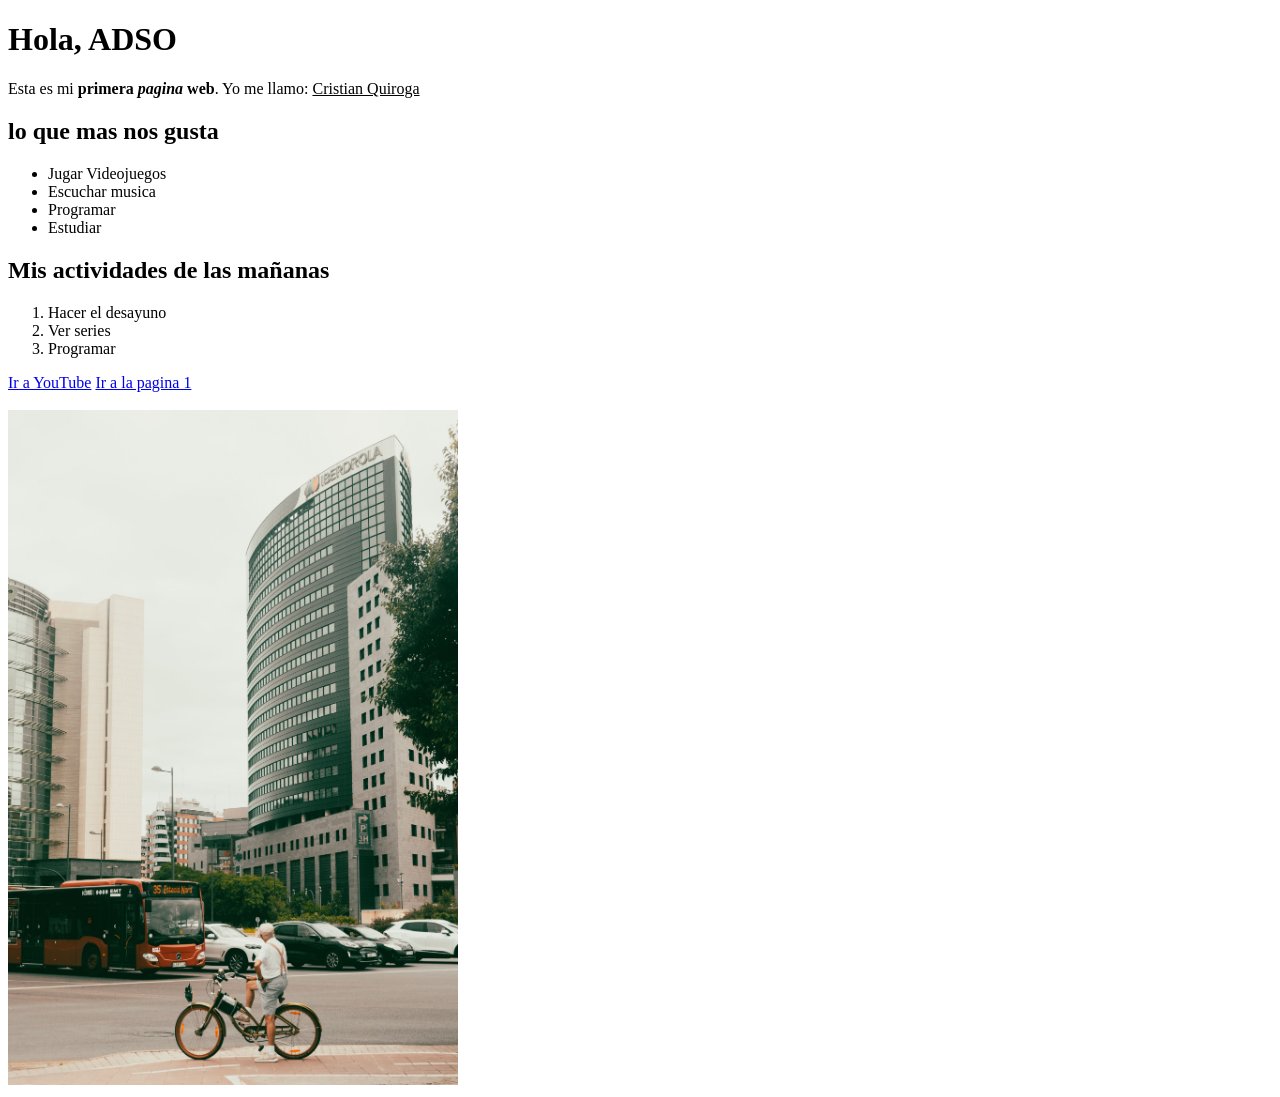
<file: sesion01/practica/index.html>
<!doctype html>
<html lang="es">
  <head>
    <meta charset="UTF-8" />
    <meta name="viewport" content="width=device-width, initial-scale=1.0" />
    <title>Mi primera pagina web</title>
  </head>
  <body>
    <h1>Hola, ADSO</h1>
    <p>
      Esta es mi <strong>primera<em> pagina</em> web</strong>. Yo me llamo:
      <u> Cristian Quiroga </u>

    <!-- Esto es un comentario -->
    <!-- Lista no ordenada: ul-li -->
    <h2>lo que mas nos gusta</h2>
    <ul>
      <li>Jugar Videojuegos</li>
      <li>Escuchar musica</li>
      <li>Programar</li>
      <li>Estudiar</li>
    </ul>

    <!-- lista ordenada: ol-li -->
    <h2>Mis actividades de las mañanas</h2>
    <ol>
      <li>Hacer el desayuno</li>
      <li>Ver series</li>
      <li>Programar</li>
    </ol>

    <!-- Enlaces o hipervinculos -->
    <!-- vinculos a paginas externas -->
    <a href="https://www.youtube.com">Ir a YouTube</a>
    <!-- Vinculo a pagina interna -->
    <a href="pagina1.html">Ir a la pagina 1</a>

    <br><br>
    <!-- Insertar una imagen -->
    <img src="img/Viejo.jpg" alt="Viejo"
    width="450">
  </body>
</html>
</file>
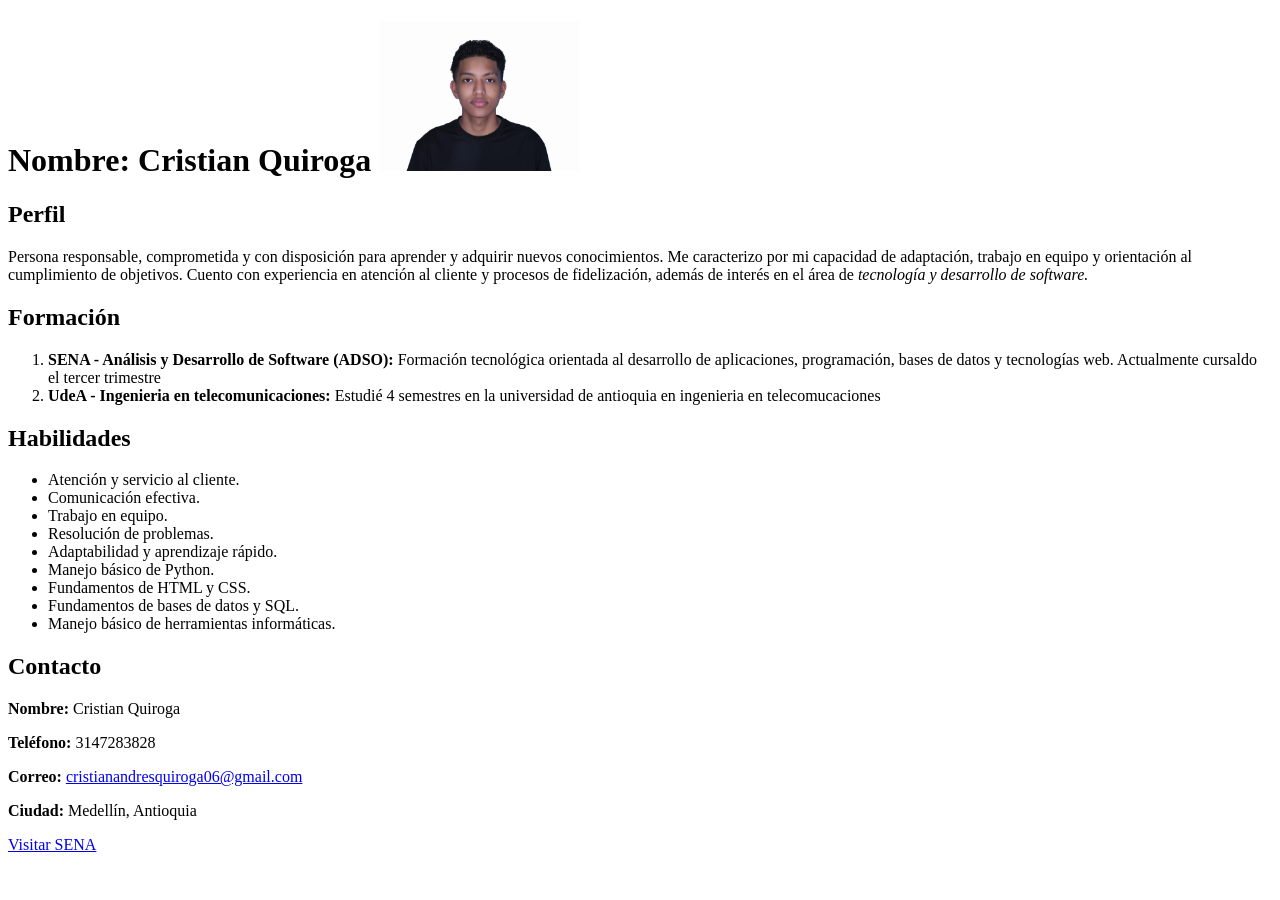
<file: sesion01/Reto/index.html>
<!doctype html>
<html lang="es">
  <head>
    <meta charset="UTF-8" />
    <meta name="viewport" content="width=device-width, initial-scale=1.0" />
    <title>Cristian Quiroga - HV</title>
  </head>
  <body>
    <h1>
      Nombre: Cristian Quiroga <img src="img/foto.JPG" alt="foto" width="200" />
    </h1>
    
    <!-- PERFIL -->

    <h2>Perfil</h2>
    <p>
      Persona responsable, comprometida y con disposición para aprender y adquirir nuevos conocimientos. Me caracterizo por mi capacidad de adaptación, trabajo en equipo y orientación al cumplimiento de objetivos. Cuento con experiencia en atención al cliente y procesos de fidelización, además de interés en el área de <em>tecnología y desarrollo de software.</em>
    </p>

    <!-- FORMACION -->

    <h2>Formación</h2>
    <ol>
      <li><strong>SENA - Análisis y Desarrollo de Software (ADSO):</strong> Formación tecnológica orientada al desarrollo de aplicaciones, programación, bases de datos y tecnologías web. Actualmente cursaldo el tercer trimestre</li>
      <li><strong>UdeA - Ingenieria en telecomunicaciones:</strong> Estudié 4 semestres en la universidad de antioquia en ingenieria en telecomucaciones</li>
    </ol>

    <!-- HABILIDADES -->

    <h2>Habilidades</h2>
    <ul>
        <li>Atención y servicio al cliente.</li>
        <li>Comunicación efectiva.</li>
        <li>Trabajo en equipo.</li>
        <li>Resolución de problemas.</li>
        <li>Adaptabilidad y aprendizaje rápido.</li>
        <li>Manejo básico de Python.</li>
        <li>Fundamentos de HTML y CSS.</li>
        <li>Fundamentos de bases de datos y SQL.</li>
        <li>Manejo básico de herramientas informáticas.</li>
    </ul>

    <!-- CONTACTO -->

    <h2>Contacto</h2>
    <p><strong>Nombre:</strong> Cristian Quiroga</p>
    <p><strong>Teléfono:</strong> 3147283828</p>
    <p><strong>Correo:</strong> <a href="mailto:cristianandresquiroga06@gmail.com">cristianandresquiroga06@gmail.com</a></p>
    <p><strong>Ciudad:</strong> Medellín, Antioquia</p>
    <a href="https://www.sena.edu.co/" target="_blank">Visitar SENA</a>
  </body>
</html>
</file>
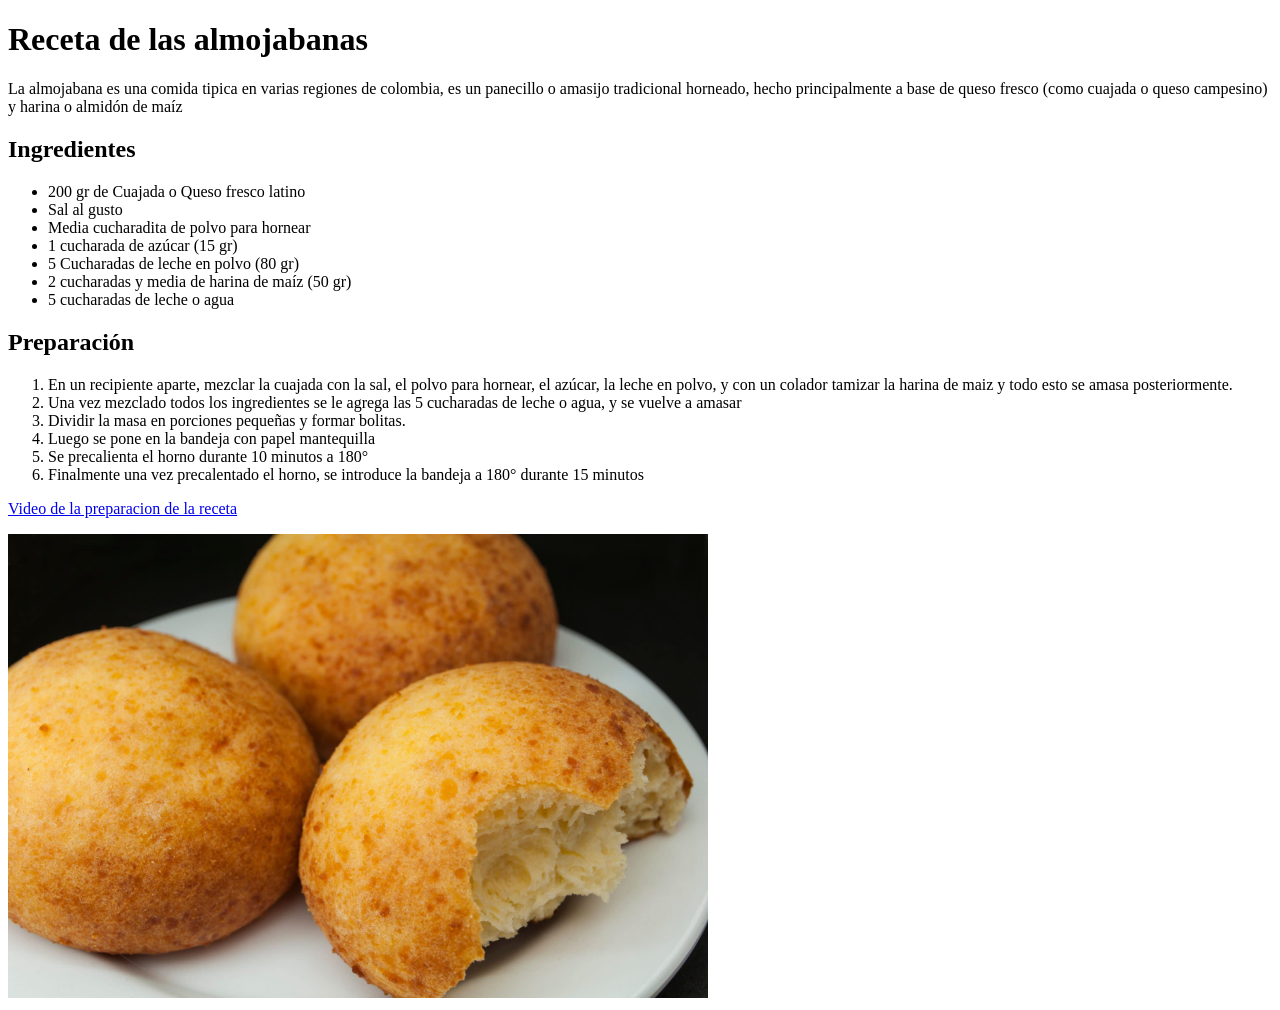
<file: sesion01/Tarea/index.html>
<!DOCTYPE html>
<html lang="es">
<head>
    <meta charset="UTF-8">
    <meta name="viewport" content="width=device-width, initial-scale=1.0">
    <title>Receta tipica de la región</title>
</head>
<body>
    <h1>Receta de las almojabanas</h1>
    <p>La almojabana es una comida tipica en varias regiones de colombia, es un panecillo o amasijo tradicional horneado, hecho principalmente a base de queso fresco (como cuajada o queso campesino) y harina o almidón de maíz </p>

    <h2>Ingredientes</h2>
    <ul>
        <li>200 gr de Cuajada o Queso fresco latino</li>
        <li>Sal al gusto</li>
        <li>Media cucharadita de polvo para hornear</li>
        <li>1 cucharada de azúcar (15 gr)</li>
        <li>5 Cucharadas de leche en polvo (80 gr)</li>
        <li>2 cucharadas y media de harina de maíz (50 gr)</li>
        <li>5 cucharadas de leche o agua</li>

    </ul>
    <h2>Preparación</h2>
    <ol>
        <li>En un recipiente aparte, mezclar la cuajada con la sal, el polvo para hornear, el azúcar, la leche en polvo, y con un colador tamizar la harina de maiz y todo esto se amasa posteriormente.</li>
        <li>Una vez mezclado todos los ingredientes se le agrega las 5 cucharadas de leche o agua, y se vuelve a amasar</li>
        <li>Dividir la masa en porciones pequeñas y formar bolitas.</li>
        <li>Luego se pone en la bandeja con papel mantequilla</li>
        <li>Se precalienta el horno durante 10 minutos a 180°</li>
        <li>Finalmente una vez precalentado el horno, se introduce la bandeja a 180° durante 15 minutos</li>

    </ol>

    <p>
        <a href="https://www.youtube.com/watch?v=gX4T8Bxjv5M" target="_blank">Video de la preparacion de la receta</a>
    </p>

    <img src="img/almojabana.jpg" alt="almojabana" width=700">


    <!-- Comentarios:
    
        HTML (Estructura): Crea los bloques de texto, los títulos, los párrafos, las imágenes y los enlaces. Sin CSS ni JavaScript, una página se vería como un documento de texto plano.
        CSS (Diseño): Controla el aspecto visual. Se encarga de los colores, las tipografías, los tamaños, las animaciones y la organización del diseño (por ejemplo, poner dos columnas o centrar un elemento).
        JavaScript (Interactividad): Controla el comportamiento. Hace que la página reaccione a las acciones del usuario, como abrir un menú desplegable, validar un formulario, mostrar alertas o cargar datos nuevos sin recargar la página. -->


    <!-- Cuenta de Github: https://github.com/Daragos-lab?tab=repositories Cristian Quiroga - DEV -->

    </body>
</html>
</file>
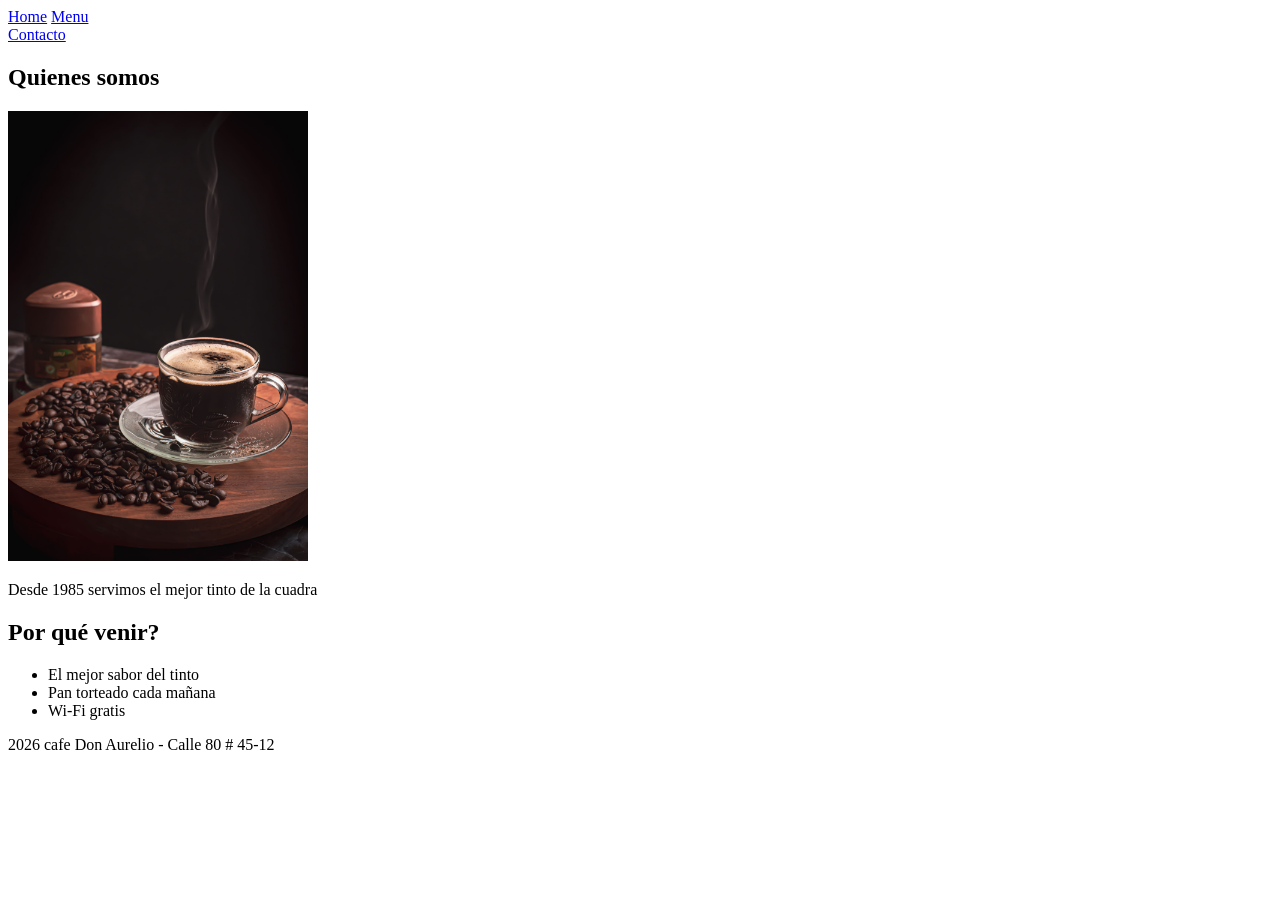
<file: Sesion02/Practica/index.html>
<!DOCTYPE html>
<html lang="es">
<head>
    <meta charset="UTF-8">
    <meta name="viewport" content="width=device-width, initial-scale=1.0">
    <title>Cafe Don Aurelio</title>
    <link rel="shortcut icon" href="img/nvidia.png" type="image/x-icon">
</head>
<body>
    <header>

        <nav>
            <a href="index.html">Home</a>
            <a href="menu.html">Menu</a>
        </nav>
        <a href="contacto.html">Contacto</a>
    </header>
    <main>
        <section>
            <h1> Quienes somos </h1>
            <img src="img/cafe.jpg" alt="Taza de tinto servido" width="300">
            <p>Desde 1985 servimos el mejor tinto de la cuadra</p>
        </section>

        <section>
            <h2>Por qué venir?</h2>
            <ul>
                <li>El mejor sabor del tinto</li>
                <li>Pan torteado cada mañana</li>
                <li>Wi-Fi gratis</li>
            </ul>
        </section>
    </main>

    <footer>
        <p>2026 cafe Don Aurelio - Calle 80 # 45-12</p>
    </footer>
</body>
</html>
</file>
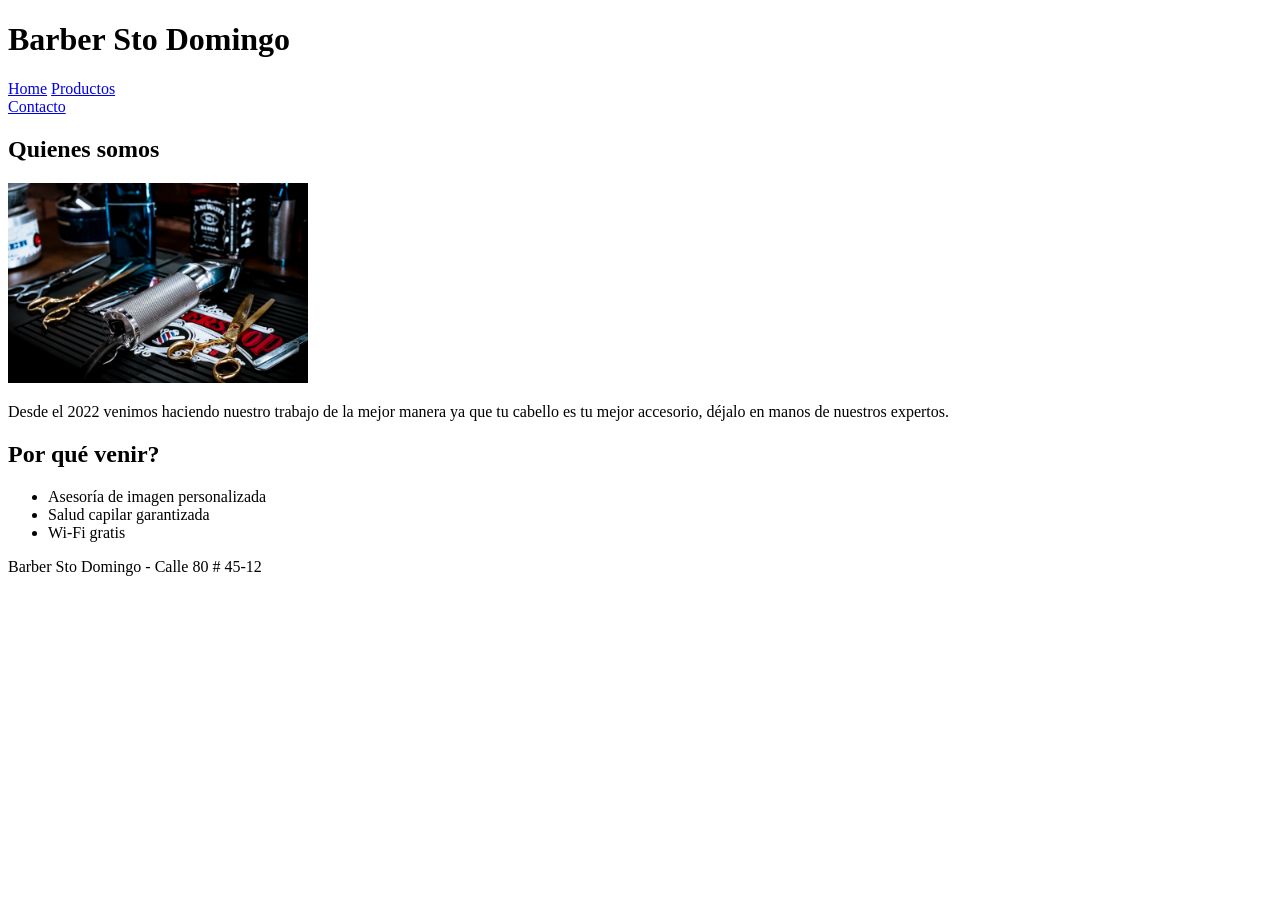
<file: Sesion02/Reto/index.html>
<!DOCTYPE html>
<html lang="es">
<head>
    <meta charset="UTF-8">
    <meta name="viewport" content="width=device-width, initial-scale=1.0">
    <title>Barber Sto Domingo</title>
    <link rel="shortcut icon" href="img/barber.png" type="image/x-icon">
</head>
<body>
    <h1>Barber Sto Domingo</h1>
    <header>

        <nav>
            <a href="index.html">Home</a>
            <a href="producto.html">Productos</a>
        </nav>
        <a href="contacto.html">Contacto</a>
    </header>
    <main>
        <section>
            <h2> Quienes somos </h2>
            <img src="img/pelu.jpg" alt="Maquinas" width="300">
            <p>Desde el 2022 venimos haciendo nuestro trabajo de la mejor manera ya que tu cabello es tu mejor accesorio, déjalo en manos de nuestros expertos.</p>
        </section>

        <section>
            <h2>Por qué venir?</h2>
            <ul>
                <li>Asesoría de imagen personalizada</li>
                <li>Salud capilar garantizada</li>
                <li>Wi-Fi gratis</li>
            </ul>
        </section>
    </main>

    <footer>
        <p>Barber Sto Domingo - Calle 80 # 45-12</p>
    </footer>
</body>
</html>
</file>
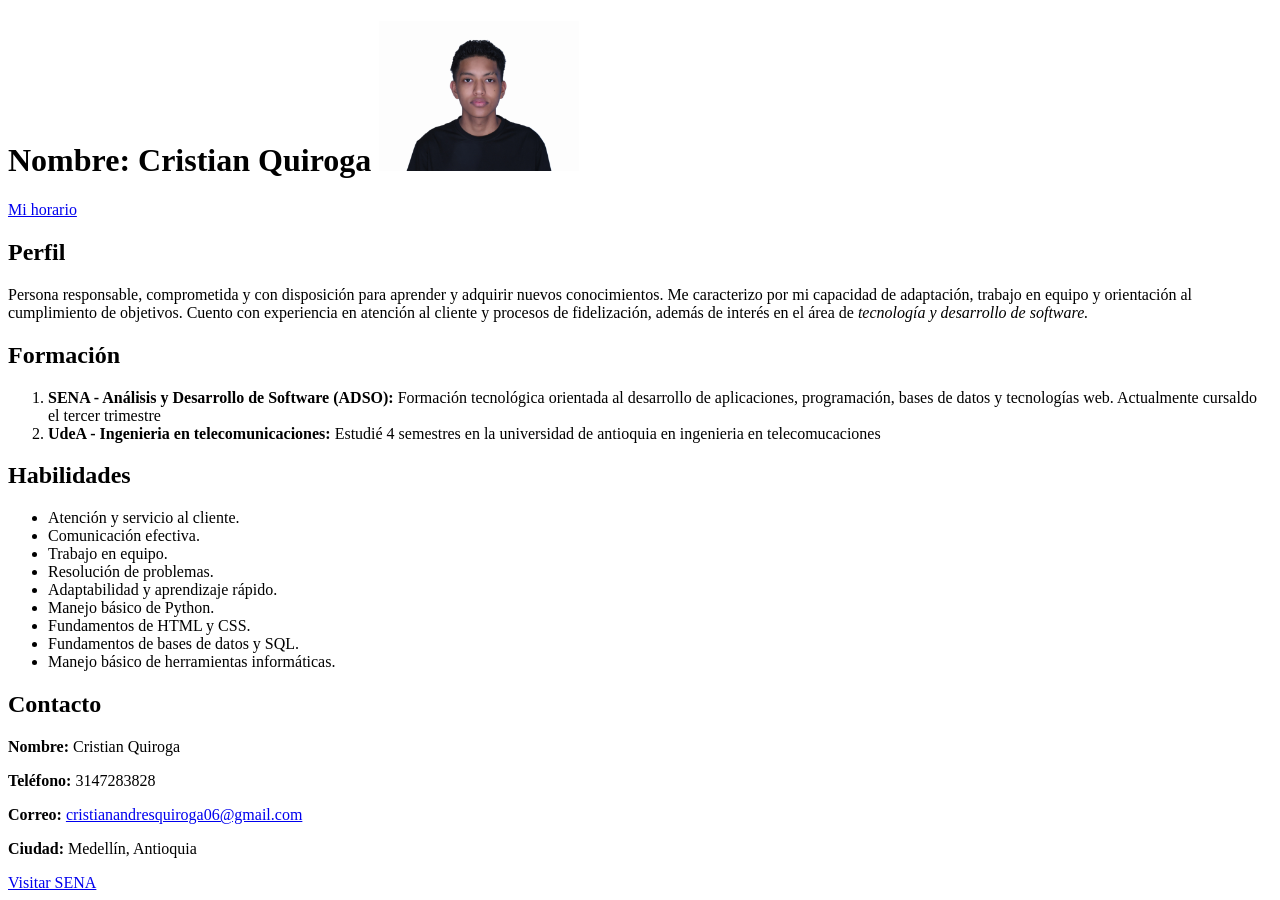
<file: Sesion02/Tarea/index.html>
<!doctype html>
<html lang="es">
  <head>
    <meta charset="UTF-8" />
    <meta name="viewport" content="width=device-width, initial-scale=1.0" />
    <title>Cristian Quiroga - HV</title>
  </head>
  <body>
    <header>
      <h1>
        Nombre: Cristian Quiroga <img src="img/foto.JPG" alt="foto" width="200" />
      </h1>

      <nav>
        <a href="horario.html">Mi horario</a>
      </nav>
    </header>
    
    <!-- PERFIL -->
    <main>
      <section>
        <h2>Perfil</h2>
        <p>
          Persona responsable, comprometida y con disposición para aprender y adquirir nuevos conocimientos. Me caracterizo por mi capacidad de adaptación, trabajo en equipo y orientación al cumplimiento de objetivos. Cuento con experiencia en atención al cliente y procesos de fidelización, además de interés en el área de <em>tecnología y desarrollo de software.</em>
        </p>
      </section>

        <!-- FORMACION -->
      <section>
        <h2>Formación</h2>
        <ol>
          <li><strong>SENA - Análisis y Desarrollo de Software (ADSO):</strong> Formación tecnológica orientada al desarrollo de aplicaciones, programación, bases de datos y tecnologías web. Actualmente cursaldo el tercer trimestre</li>
          <li><strong>UdeA - Ingenieria en telecomunicaciones:</strong> Estudié 4 semestres en la universidad de antioquia en ingenieria en telecomucaciones</li>
        </ol>
      </section>
        <!-- HABILIDADES -->

      <section>
        <h2>Habilidades</h2>
        <ul>
            <li>Atención y servicio al cliente.</li>
            <li>Comunicación efectiva.</li>
            <li>Trabajo en equipo.</li>
            <li>Resolución de problemas.</li>
            <li>Adaptabilidad y aprendizaje rápido.</li>
            <li>Manejo básico de Python.</li>
            <li>Fundamentos de HTML y CSS.</li>
            <li>Fundamentos de bases de datos y SQL.</li>
            <li>Manejo básico de herramientas informáticas.</li>
        </ul>
      </section>
    </main>
    <!-- CONTACTO -->

    <footer>
      <h2>Contacto</h2>
      <p><strong>Nombre:</strong> Cristian Quiroga</p>
      <p><strong>Teléfono:</strong> 3147283828</p>
      <p><strong>Correo:</strong> <a href="mailto:cristianandresquiroga06@gmail.com">cristianandresquiroga06@gmail.com</a></p>
      <p><strong>Ciudad:</strong> Medellín, Antioquia</p>
      <a href="https://www.sena.edu.co/" target="_blank">Visitar SENA</a>
    </footer>
  </body>
</html>
</file>
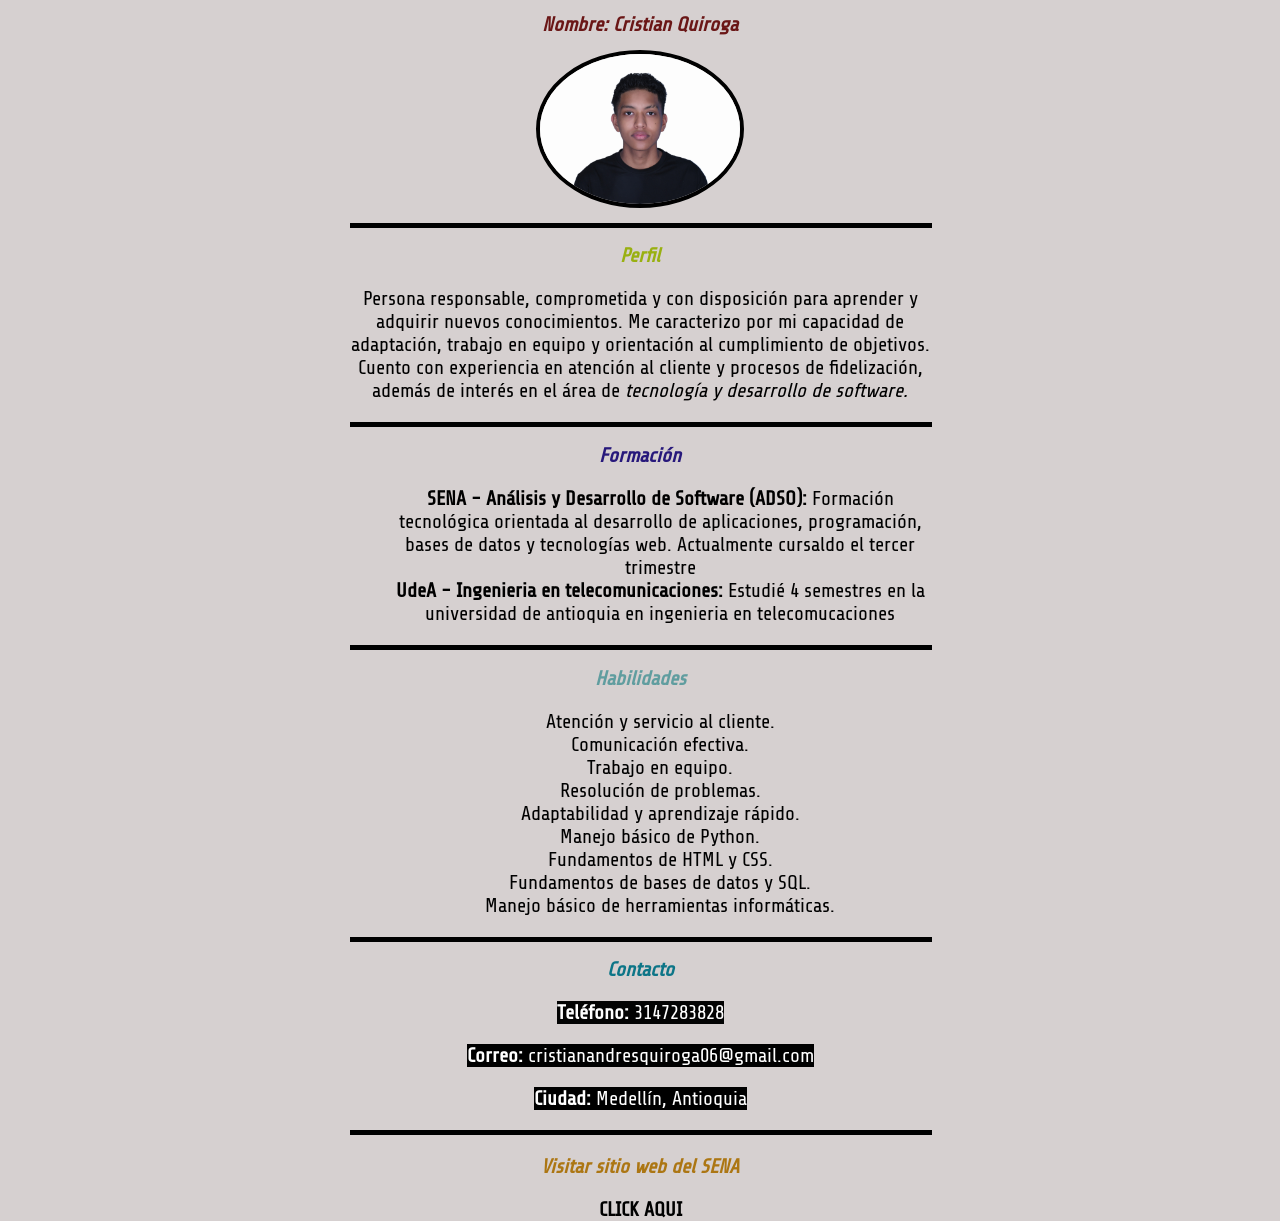
<file: Sesion03/Reto/index.html>
<!doctype html>
<html lang="es">
  <head>
    <meta charset="UTF-8" />
    <meta name="viewport" content="width=device-width, initial-scale=1.0" />
    <title>Cristian Quiroga - HV</title>

    <link rel="preconnect" href="https://fonts.googleapis.com">
    <link rel="preconnect" href="https://fonts.gstatic.com" crossorigin>
    <link href="https://fonts.googleapis.com/css2?family=Share+Tech&display=swap" rel="stylesheet">
    <link rel="stylesheet" href="style.css">
  </head>
  <body>
    <header>
      <h1>
        Nombre: Cristian Quiroga 
      </h1>
      <center><img id="fotoPerfil" src="img/foto.JPG" alt="Foto de perfil" width="200"></center>
      
      <hr>
    </header>
    
    <!-- PERFIL -->
    <main>
      <section>
        <h2><span class="perfil">Perfil</span></h2>
        <p>
          Persona responsable, comprometida y con disposición para aprender y adquirir nuevos conocimientos. Me caracterizo por mi capacidad de adaptación, trabajo en equipo y orientación al cumplimiento de objetivos. Cuento con experiencia en atención al cliente y procesos de fidelización, además de interés en el área de <em>tecnología y desarrollo de software.</em>
        </p>
        <hr>
      </section>

        <!-- FORMACION -->
      <section>
        <h2><span class="formacion">Formación</span></h2>
        <ol>
          <li><strong>SENA - Análisis y Desarrollo de Software (ADSO):</strong> Formación tecnológica orientada al desarrollo de aplicaciones, programación, bases de datos y tecnologías web. Actualmente cursaldo el tercer trimestre</li>
          <li><strong>UdeA - Ingenieria en telecomunicaciones:</strong> Estudié 4 semestres en la universidad de antioquia en ingenieria en telecomucaciones</li>
        </ol>
        <hr>
      </section>
        <!-- HABILIDADES -->

      <section>
        <h2><span class="habilidades">Habilidades</span></h2>
        <ul>
            <li>Atención y servicio al cliente.</li>
            <li>Comunicación efectiva.</li>
            <li>Trabajo en equipo.</li>
            <li>Resolución de problemas.</li>
            <li>Adaptabilidad y aprendizaje rápido.</li>
            <li>Manejo básico de Python.</li>
            <li>Fundamentos de HTML y CSS.</li>
            <li>Fundamentos de bases de datos y SQL.</li>
            <li>Manejo básico de herramientas informáticas.</li>
        </ul>
        <hr>
      </section>
    </main>
    <!-- CONTACTO -->

    <footer>
      <h2><span class="contacto">Contacto</span></h2>
      <p><span id="telefono"><strong>Teléfono:</strong> 3147283828</span></p>
      <p><span id="correo"><strong>Correo:</strong> <a href="mailto:cristianandresquiroga06@gmail.com">cristianandresquiroga06@gmail.com</a></span></p>
      <p><span id="ciudad"><strong>Ciudad:</strong> Medellín, Antioquia</span></p>
      <hr>
      <h3>Visitar sitio web del SENA</h3>
      <a id="sitio" href="https://www.sena.edu.co/" target="_blank">CLICK AQUI</a>
    </footer>
  </body>
</html>
</file>
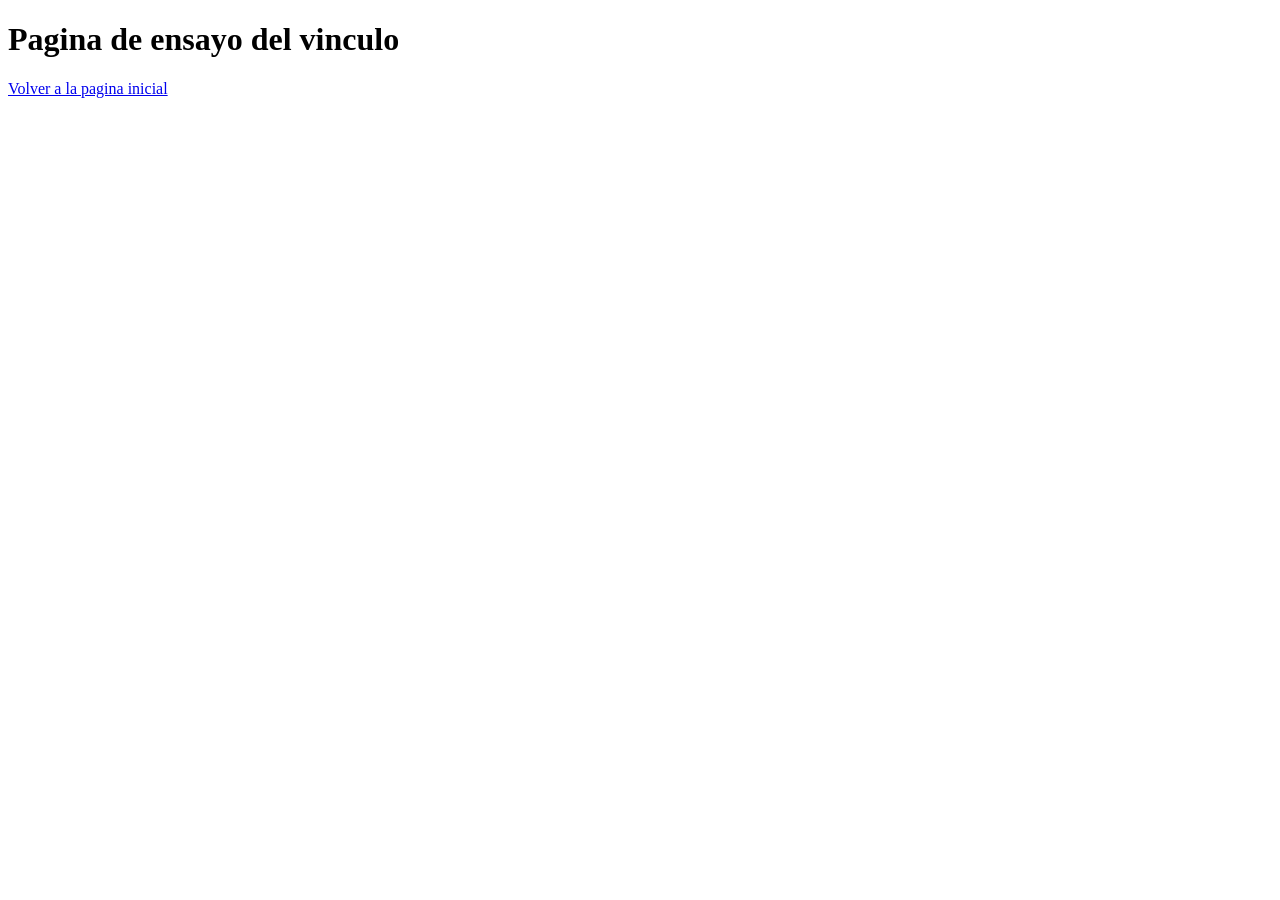
<file: sesion01/practica/pagina1.html>
<!DOCTYPE html>
<html lang="es">
<head>
    <meta charset="UTF-8">
    <meta name="viewport" content="width=device-width, initial-scale=1.0">
    <title>Pagina 1 - Ensayo Vinculo </title>
</head>
<body>
    <h1>Pagina de ensayo del vinculo</h1>
    <a href="index.html">Volver a la pagina inicial </a>
</body>
</html>
</file>
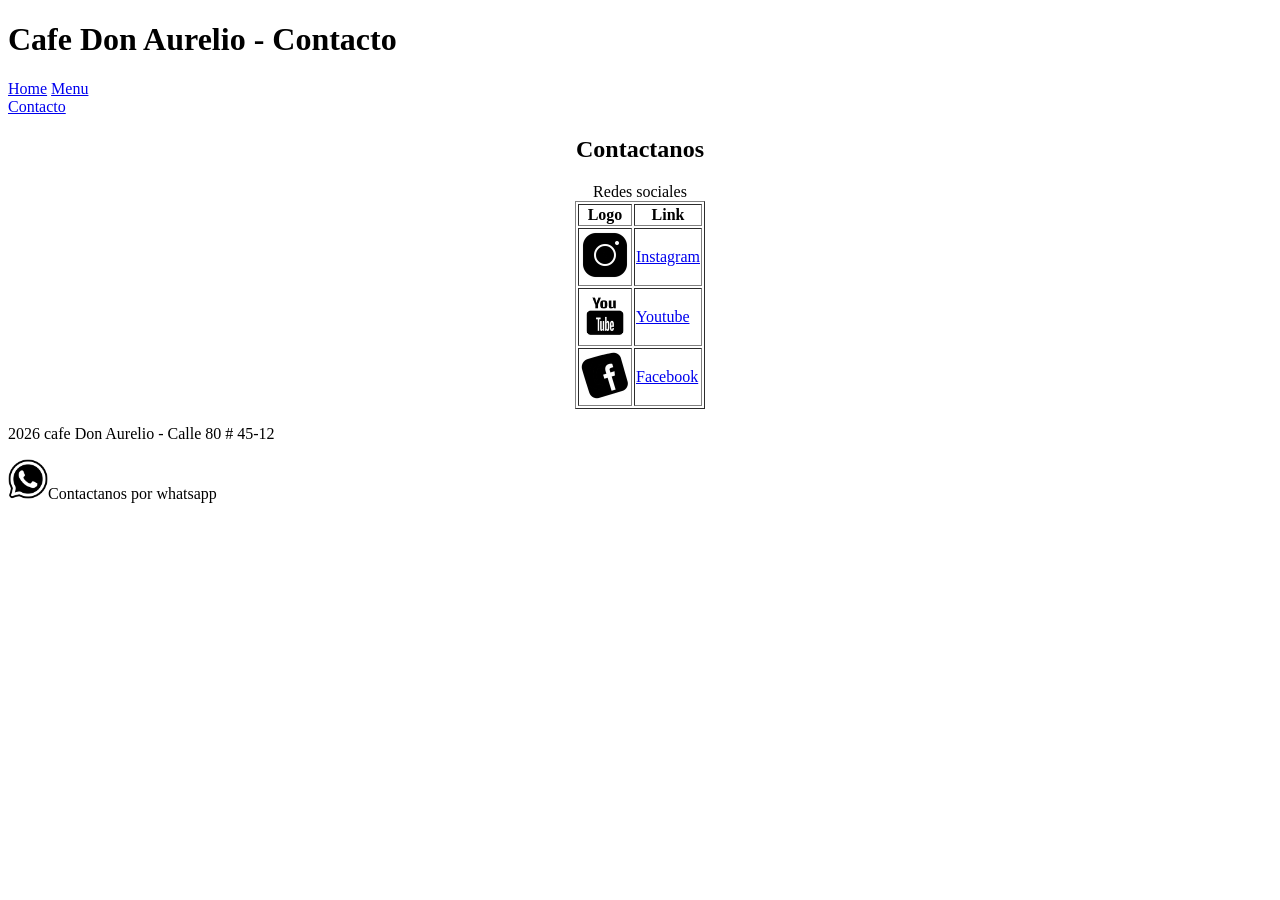
<file: Sesion02/Practica/contacto.html>
<!DOCTYPE html>
<html lang="es">
<head>
    <meta charset="UTF-8">
    <meta name="viewport" content="width=device-width, initial-scale=1.0">
    <title>Cafe Don Aurelio - Contacto</title>
    <link rel="shortcut icon" href="img/nvidia.png" type="image/x-icon">
</head>
<body>
    <header>
        <h1>Cafe Don Aurelio - Contacto</h1>
        <nav>
            <a href="index.html">Home</a>
            <a href="menu.html">Menu</a>
        </nav>
        <a href="contacto.html">Contacto</a>
    </header>
    <main>
        <section> <center>
            <h2>Contactanos</h2>
            <table border="1">
                <caption>Redes sociales</caption>
                <thead>
                    <tr>
                        <th>Logo</th>
                        <th>Link</th>
                    </tr>
                </thead>
                <tbody>
                    <tr>
                        <td><img src="img/Instagram.gif" alt="Instagram" width="50"></td>
                        <td><a href="https://www.instagram.com/" target="_blank">Instagram</a></td>
                    </tr>
                    <tr>
                        <td><img src="img/youtube.gif" alt="Youtube" width="50"></td>
                        <td><a href="https://www.youtube.com/" target="_blank">Youtube</a></td>
                    </tr>
                    <tr>
                        <td><img src="img/Facebook.gif" alt="Facebook" width="50"></td>
                        <td><a href="https://www.facebook.com/" target="_blank">Facebook</a></td>
                    </tr>
                </tbody>
            </table>
        </section> </center>
    </main>

    <footer>
        <p>2026 cafe Don Aurelio - Calle 80 # 45-12</p>
        <p><img src="img/whatsapp.png" alt="whatsapp" width="40">Contactanos por whatsapp</p>
    </footer>
</body>
</html>
</file>
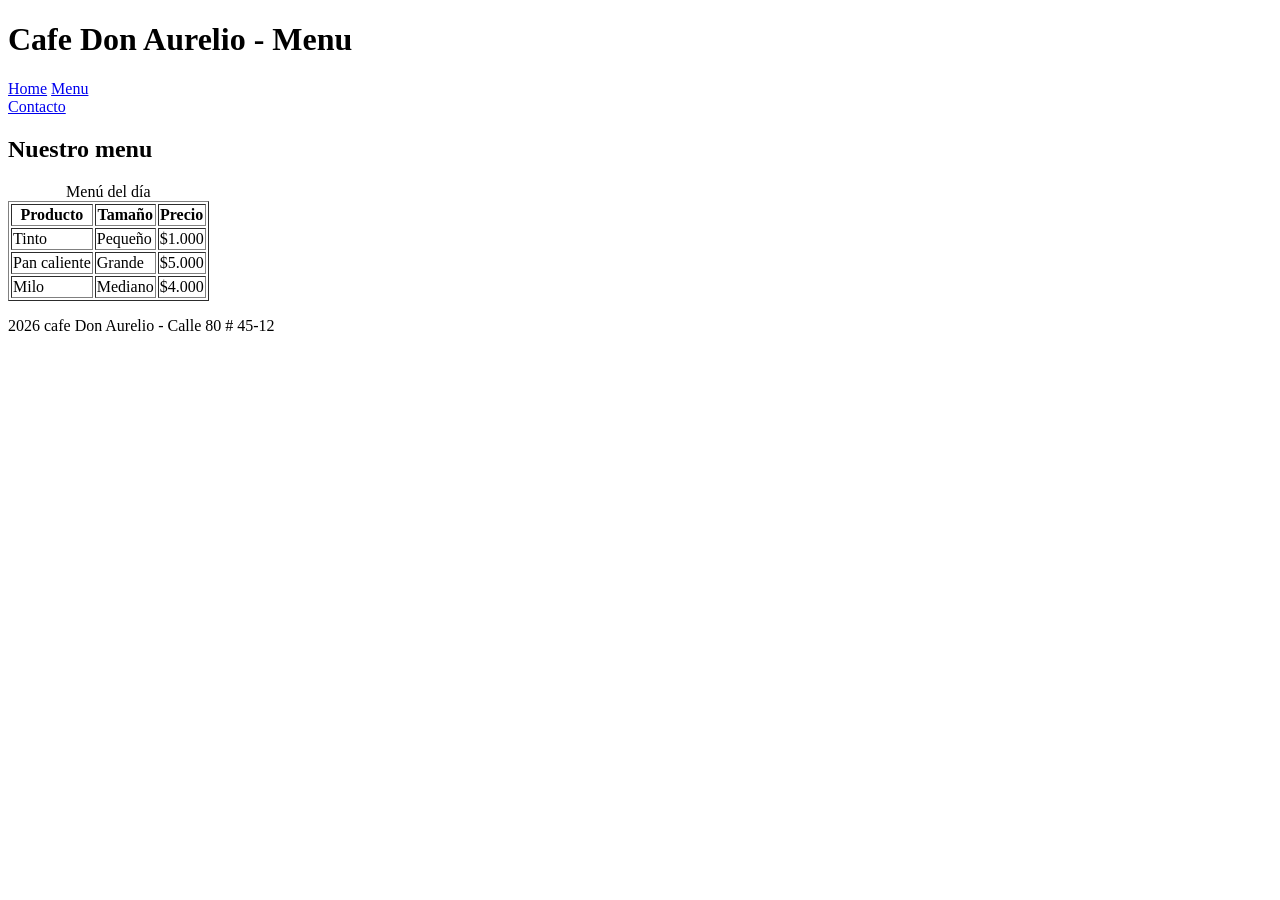
<file: Sesion02/Practica/menu.html>
<!DOCTYPE html>
<html lang="es">
<head>
    <meta charset="UTF-8">
    <meta name="viewport" content="width=device-width, initial-scale=1.0">
    <title>Cafe Don Aurelio - Menu</title>
    <link rel="shortcut icon" href="img/nvidia.png" type="image/x-icon">
</head>
<body>
    <header>
        <h1>Cafe Don Aurelio - Menu</h1>
        <nav>
            <a href="index.html">Home</a>
            <a href="menu.html">Menu</a>
        </nav>
        <a href="contacto.html">Contacto</a>
    </header>
    <main>
        <section>
            <h2>Nuestro menu</h2>
            <table border="1">
                <caption>Menú del día</caption>
                <thead>
                    <tr>
                        <th>Producto</th>
                        <th>Tamaño</th>
                        <th>Precio</th>
                    </tr>
                </thead>
                <tbody>
                    <tr>
                        <td>Tinto</td>
                        <td>Pequeño</td>
                        <td>$1.000</td>
                    </tr>
                    <tr>
                        <td>Pan caliente</td>
                        <td>Grande</td>
                        <td>$5.000</td>
                    </tr>
                    <tr>
                        <td>Milo</td>
                        <td>Mediano</td>
                        <td>$4.000</td>
                    </tr>
                </tbody>
            </table>
        </section>
    </main>

    <footer>
        <p>2026 cafe Don Aurelio - Calle 80 # 45-12</p>
    </footer>
</body>
</html>
</file>
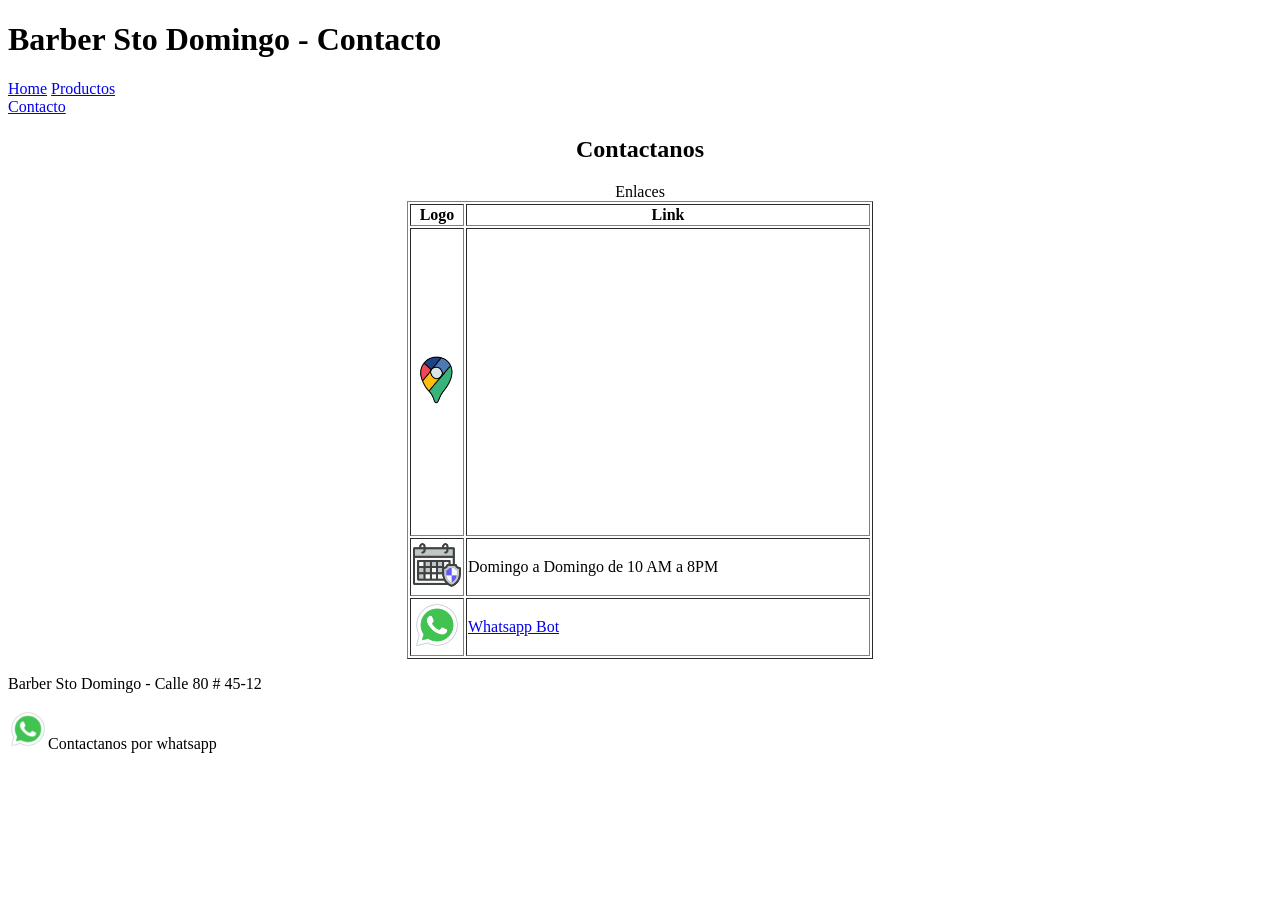
<file: Sesion02/Reto/contacto.html>
<!DOCTYPE html>
<html lang="es">
<head>
    <meta charset="UTF-8">
    <meta name="viewport" content="width=device-width, initial-scale=1.0">
    <title>Barber Sto Domingo - Contacto</title>
    <link rel="shortcut icon" href="img/barber.png" type="image/x-icon">
</head>
<body>
    <header>
        <h1>Barber Sto Domingo - Contacto</h1>
        <nav>
            <a href="index.html">Home</a>
            <a href="producto.html">Productos</a>
        </nav>
        <a href="contacto.html">Contacto</a>
    </header>
    <main>
        <section> 
            <center>
            <h2>Contactanos</h2>
            <table border="1">
                <caption>Enlaces</caption>
                <thead>
                    <tr>
                        <th>Logo</th>
                        <th>Link</th>
                    </tr>
                </thead>
                <tbody>
                    <tr>
                        <td><img src="img/Mapa.png" alt="Instagram" width="50"></td>
                        <td><iframe src="https://www.google.com/maps/embed?pb=!1m18!1m12!1m3!1d991.4407180143701!2d-75.54432300377562!3d6.2948624309902135!2m3!1f0!2f0!3f0!3m2!1i1024!2i768!4f13.1!3m3!1m2!1s0x8e442fc2bc6a667d%3A0x36ce50486eaa7dcb!2sExclusive%20style!5e0!3m2!1ses-419!2sco!4v1791408487325!5m2!1ses-419!2sco" width="400" height="300" style="border:0;" allowfullscreen="" loading="lazy" referrerpolicy="strict-origin-when-cross-origin"></iframe></td>
                    </tr>
                    <tr>
                        <td><img src="img/horario.png" alt="Facebook" width="50"></td>
                        <td>Domingo a Domingo de 10 AM a 8PM</td>
                    </tr>
                    <tr>
                        <td><img src="img/Wpp.png" alt="Wpp" width="50"></td>
                        <td><a href="https://wa.me/573224568765" target="_blank">Whatsapp Bot</a></td>
                    </tr>
                </tbody>
            </table>
            </center>
        </section> 
    </main>

    <footer>
        <p>Barber Sto Domingo - Calle 80 # 45-12</p>
        <p><img src="img/Wpp.png" alt="whatsapp" width="40">Contactanos por whatsapp</p>
    </footer>
</body>
</html>
</file>
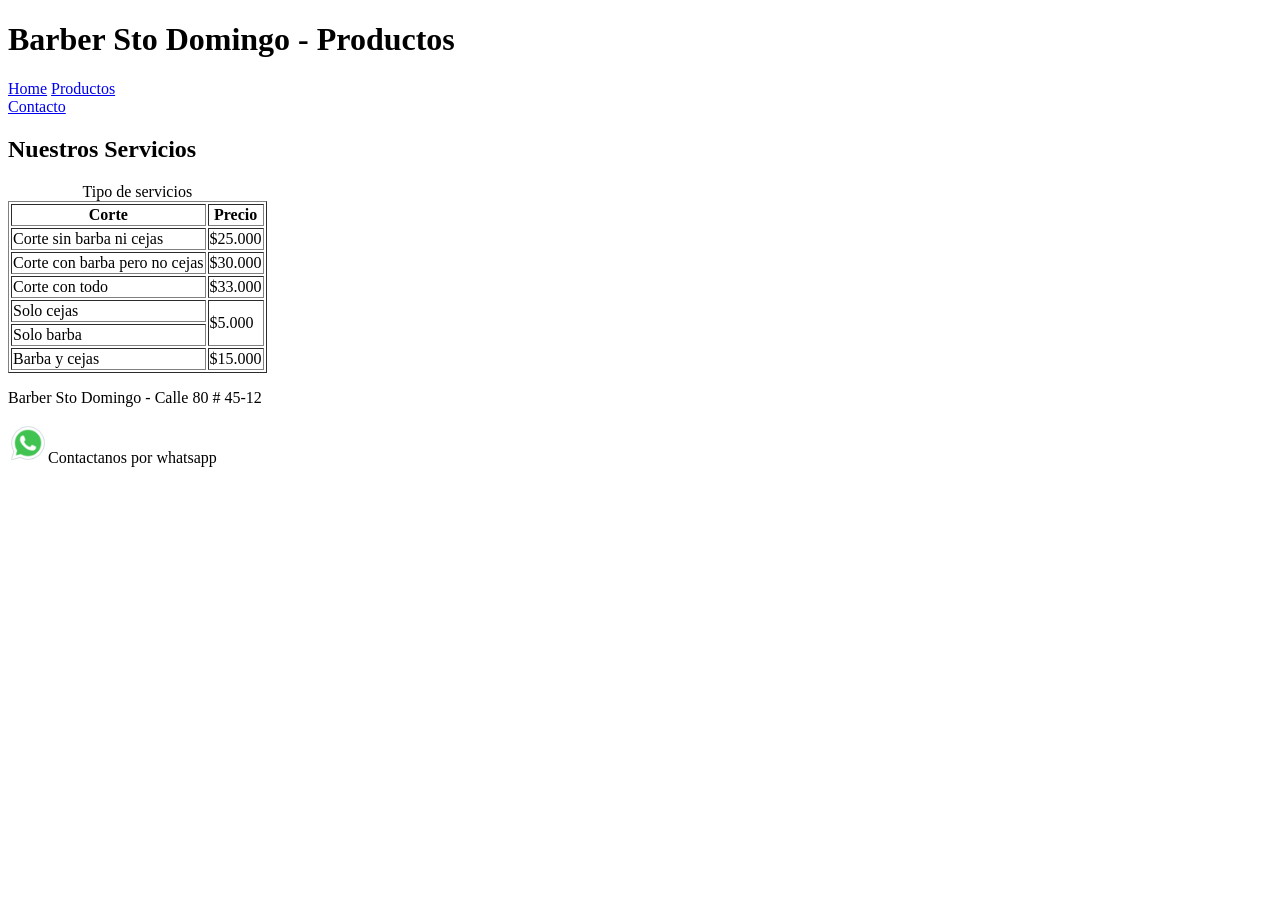
<file: Sesion02/Reto/producto.html>
<!DOCTYPE html>
<html lang="es">
<head>
    <meta charset="UTF-8">
    <meta name="viewport" content="width=device-width, initial-scale=1.0">
    <title>Barber Sto Domingo - Menu</title>
    <link rel="shortcut icon" href="img/barber.png" type="image/x-icon">
</head>
<body>
    <header>
        <h1>Barber Sto Domingo - Productos</h1>
        <nav>
            <a href="index.html">Home</a>
            <a href="producto.html">Productos</a>
        </nav>
        <a href="contacto.html">Contacto</a>
    </header>
    <main>
        <section>
            <h2>Nuestros Servicios</h2>
            <table border="1">
                <caption>Tipo de servicios</caption>
                <thead>
                    <tr>
                        <th>Corte</th>
                        <th>Precio</th>
                    </tr>
                </thead>
                <tbody>
                    <tr>
                        <td>Corte sin barba ni cejas</td>
                        <td>$25.000</td>
                    </tr>
                    <tr>
                        <td>Corte con barba pero no cejas</td>
                        <td>$30.000</td>
                    </tr>
                    <tr>
                        <td>Corte con todo</td>
                        <td>$33.000</td>
                    </tr>
                    <tr>
                        <!-- En vez de colspan se utilizo el rowspan - Profesor indico que tambien es valido -->
                        <td>Solo cejas</td>
                        <td rowspan="2">$5.000</td>
                    </tr>
                    <tr>
                        <td>Solo barba</td>
                    </tr>
                    <tr>
                        <td>Barba y cejas</td>
                        <td>$15.000</td>
                    </tr>
                </tbody>
            </table>
        </section>
    </main>

    <footer>
        <p>Barber Sto Domingo - Calle 80 # 45-12</p>
        <p><img src="img/Wpp.png" alt="whatsapp" width="40">Contactanos por whatsapp</p>
    </footer>
</body>
</html>
</file>
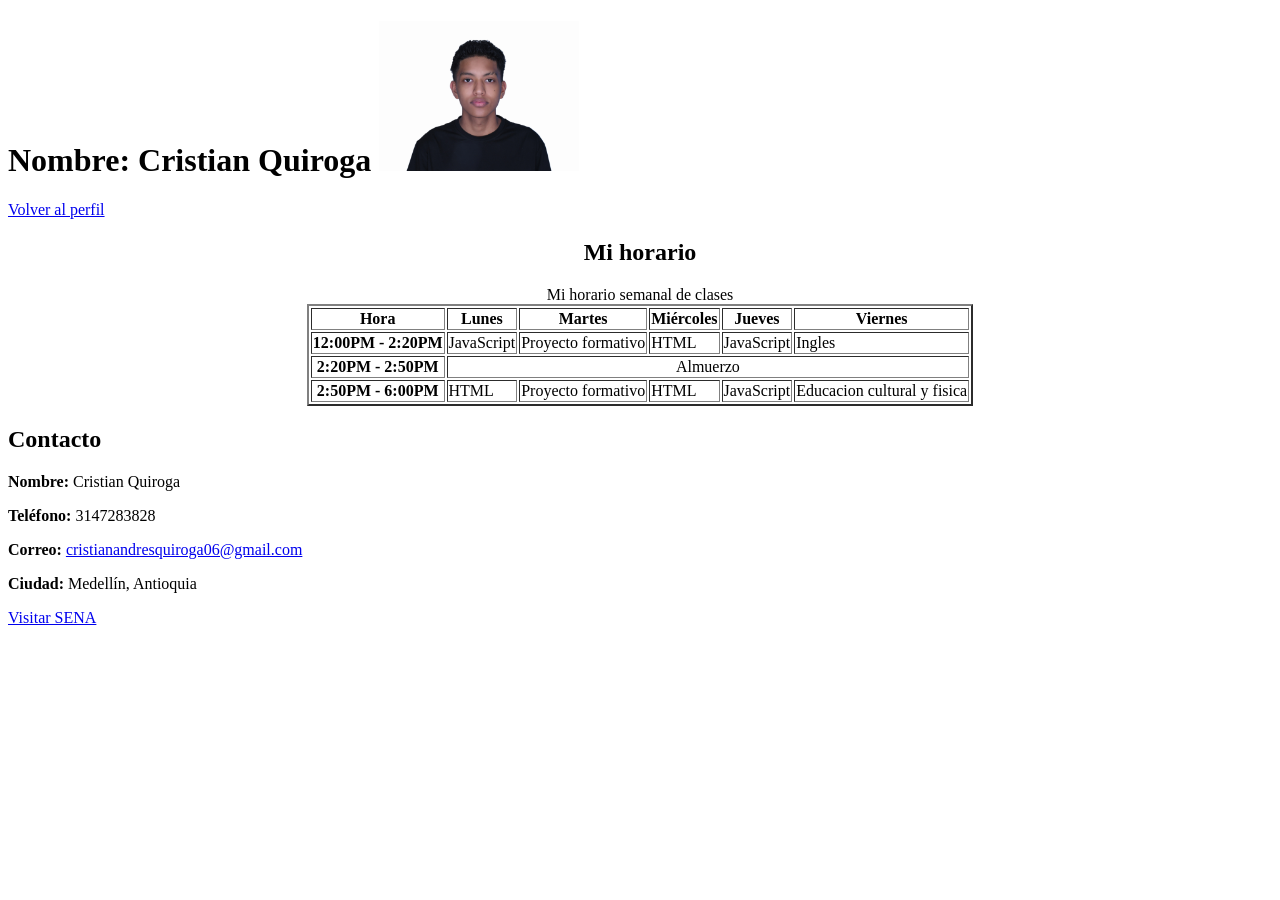
<file: Sesion02/Tarea/horario.html>
<!DOCTYPE html>
<html lang="es">
<head>
    <meta charset="UTF-8">
    <meta name="viewport" content="width=device-width, initial-scale=1.0">
    <title>Mi horario</title>
</head>
<body>
    <header>
      <h1>
        Nombre: Cristian Quiroga <img src="img/foto.JPG" alt="foto" width="200" />
      </h1>

      <nav>
        <a href="index.html">Volver al perfil</a>
      </nav>
    </header>
    <main>
        <section><center>
            <h2>Mi horario</h2>
            <table border="2">
                    <caption>Mi horario semanal de clases</caption>
                    <thead>
                        <tr>
                            <th>Hora</th>
                            <th>Lunes</th>
                            <th>Martes</th>
                            <th>Miércoles</th>
                            <th>Jueves</th>
                            <th>Viernes</th>
                        </tr>
                    </thead>

                    <tbody>
                        <tr>
                            <th>12:00PM - 2:20PM</th>
                            <td>JavaScript</td>
                            <td>Proyecto formativo</td>
                            <td>HTML</td>
                            <td>JavaScript</td>
                            <td>Ingles</td>
                        </tr>

                        <tr>
                            <th>2:20PM - 2:50PM</th>
                            <td colspan="5"><center>Almuerzo</center></td>
                        </tr>

                        <tr>
                            <th>2:50PM - 6:00PM</th>
                            <td>HTML</td>
                            <td>Proyecto formativo</td>
                            <td>HTML</td>
                            <td>JavaScript</td>
                            <td>Educacion cultural y fisica</td>
                        </tr>

                    </tbody>
                </table>
        </section></center>
    </main>

    <footer>
      <h2>Contacto</h2>
      <p><strong>Nombre:</strong> Cristian Quiroga</p>
      <p><strong>Teléfono:</strong> 3147283828</p>
      <p><strong>Correo:</strong> <a href="mailto:cristianandresquiroga06@gmail.com">cristianandresquiroga06@gmail.com</a></p>
      <p><strong>Ciudad:</strong> Medellín, Antioquia</p>
      <a href="https://www.sena.edu.co/" target="_blank">Visitar SENA</a>
    </footer>
</body>
</html>
</file>
<file: Sesion03/Reto/style.css>
/* Paleta de colores:
    Titulo principal: #6b1616
    Titulo de perfil: #98af11
    Titulo de formacion: #27187a
    Titulo de habilidades: #5f9ea0
    Titulo de contacto: #0d7587
    Fondo: #d6d0d0
    Fondo de los campos del contacto: #000000
*/

/* Titulo principales y secundarios, se agregan los secundarios solamente para que se muestre en cursiva ya que mas adelante se define el color */

/* General, es decir para centrar todos los textos y agrandar un poco la fuente */
*{
    text-align: center;
    font-size: 20px;
}

h1, h2, h3{
    font-style: italic;
    color: rgb(106, 22, 22);
}


/* Personalizacion de las lineas que separan cada apartado de la hoja de vida */
hr{
    background-color: rgb(0, 0, 0);
    height: 3px;
    width: 100%;
    border-style: double;
}

/* Aqui se modifica el apartado de perfil */
.perfil{
    color: rgb(153, 176, 17);

}

/* FORMACION */
.formacion{
    color: rgb(39, 24, 123);
}

/* HABILIDADES */
.habilidades{
    color:rgb(96, 157, 159);
}

/* CONTACTO */

.contacto{

    color: rgb(13, 117, 135);

}

/* FONDO DE LA PAGINA Y TIPOGRAFIA EN GENERAL, ADEMAS DE LA MARGEN DE LA PAGINA*/
body{
    font-family: "Share Tech", sans-serif;
    background-color: rgb(214, 208, 208);
    margin: 0 350px;
}

/* Foto */

#fotoPerfil{
    border-radius: 100%;
    border: 4px solid black;
}

/* Texto del telefono */

#telefono{
    background-color: rgb(3, 3, 3);
    color: white;
}

/* CORREO */

#correo{
    text-decoration:none;
    background-color: black;
    color: white;
}

/* Para editar los hipervinculos */
a{
    color:white;
    text-decoration: none;
}

/* Personalizar el campo de ciudad */
#ciudad{
    background-color: rgb(0, 0, 0);
    color: white;
}

/* Editar el titulo para visitar el sitio web del sena */
h3{
    color: rgb(172, 118, 19);
}

/* Se modifica el font del "ClICK AQUI" para dirigirse a la web del sena */
#sitio{
    color: black;
    font-size: 20px;
    font-weight: bolder;
}

ul, ol{
    list-style: none;
}
</file>
